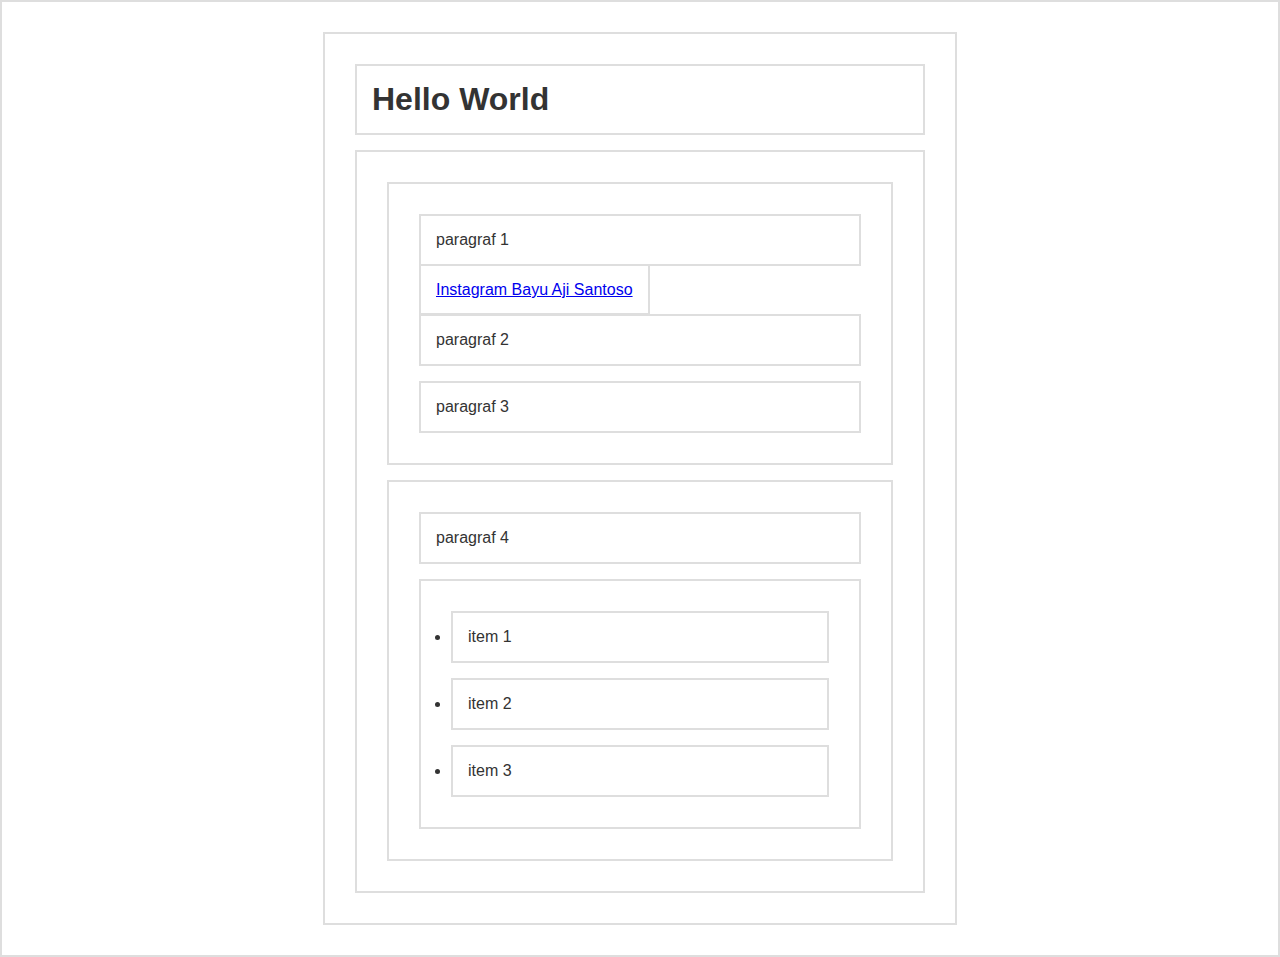
<file: 1 DOM selection/index.html>
<!DOCTYPE html>
<html lang="en">
  <head>
    <meta charset="UTF-8" />
    <title>Dom Selection</title>
    <style>
      * {
        border: 2px solid #dedede;
        padding: 15px;
        margin: 15px;
      }
      html {
        margin: 0;
        padding: 0;
      }
      body {
        max-width: 600px;
        margin: 30px auto;
        font-family: sans-serif;
        color: #333;
      }
    </style>
  </head>
  <body>
    <h1 id="judul">Hello World</h1>
    <div id="container">
      <section id="a">
        <p class="p1">paragraf 1</p>
        <a href="http://instagram.com/bayuajisnts">Instagram Bayu Aji Santoso</a>
        <p class="p2">paragraf 2</p>
        <p class="p3">paragraf 3</p>
      </section>
      <section id="b">
        <p>paragraf 4</p>
        <ul>
          <li>item 1</li>
          <li>item 2</li>
          <li>item 3</li>
        </ul>
      </section>
    </div>

    <script src="script.js"></script>
  </body>
</html>
</file>
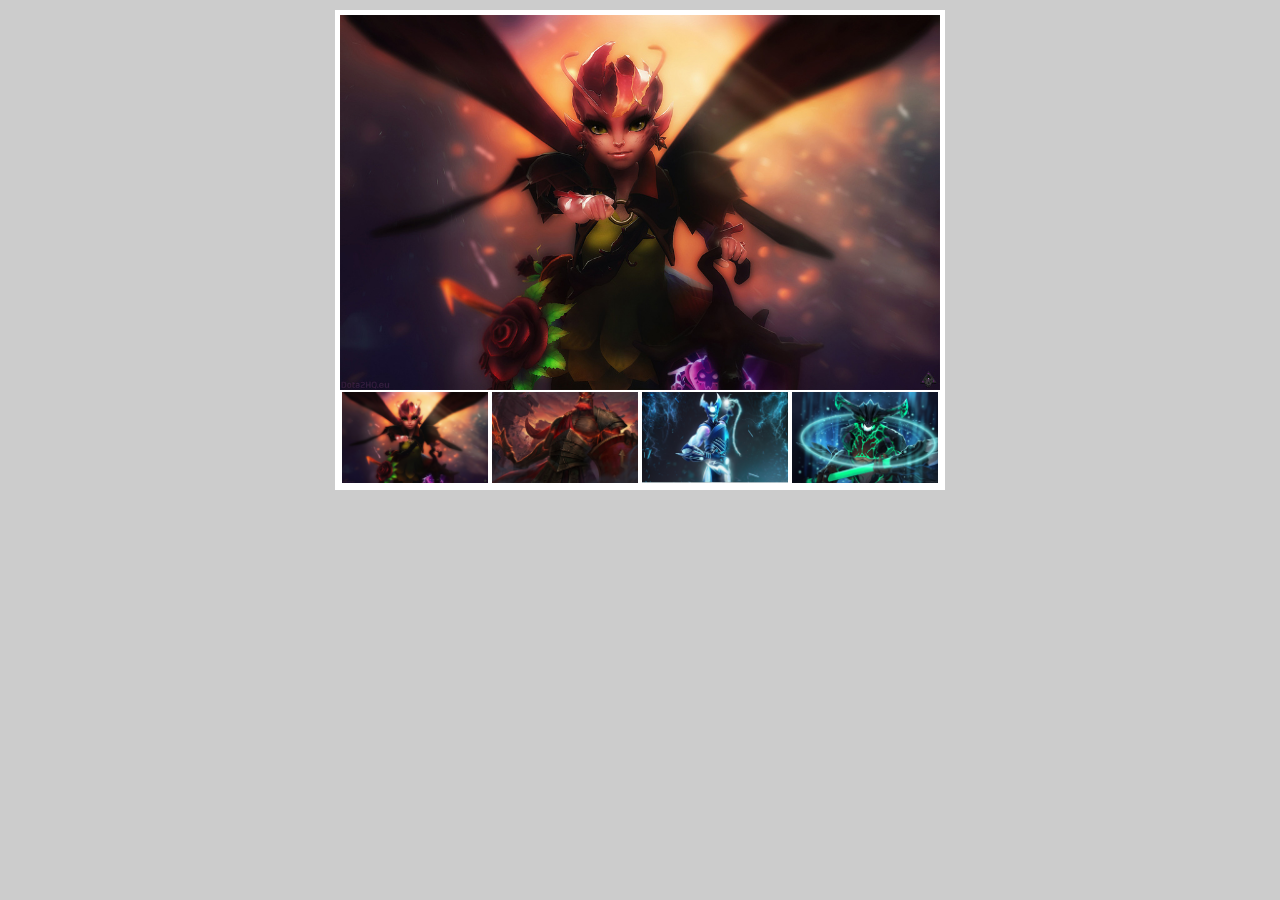
<file: 10 DOM membuat image gallery/index.html>
<!DOCTYPE html>
<html lang="en">
<head>
    <meta charset="UTF-8">
    <meta http-equiv="X-UA-Compatible" content="IE=edge">
    <meta name="viewport" content="width=device-width, initial-scale=1.0">
    <title>Gallery</title>
    <link rel="stylesheet" href="style.css">
</head>
<body>

    <div class="container">
        <img src="img/dw.png" alt="" class="jumbo">
        <div class="thumbnail">
            <img src="img/dw.png" alt="" class="thumb">
            <img src="img/mars.png" alt="" class="thumb">
            <img src="img/razor.png" alt="" class="thumb">
            <img src="img/od.png" alt="" class="thumb">
        </div>
    </div>
    
    <script src="script.js"></script>
</body>
</html>
</file>
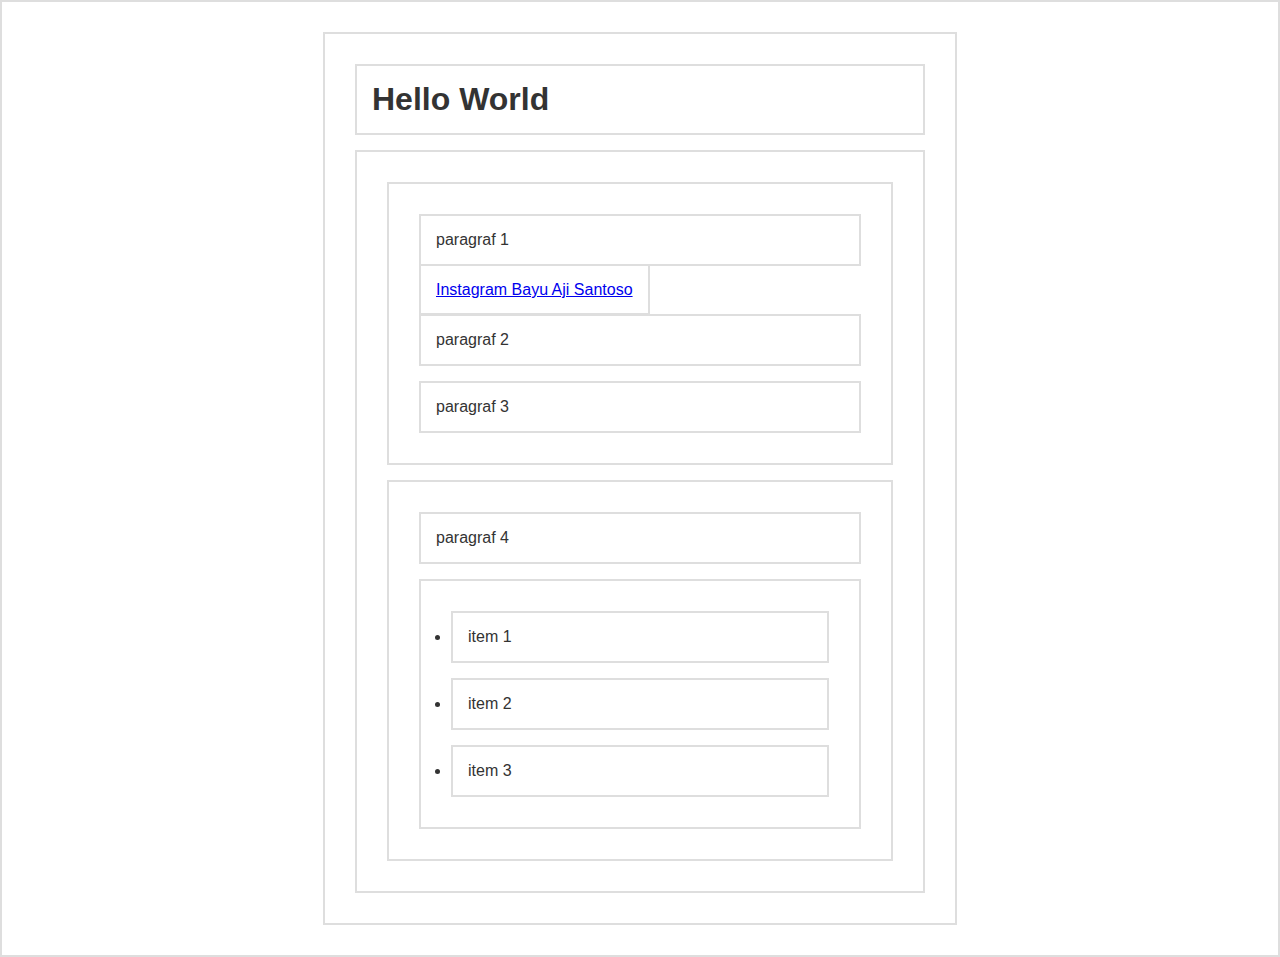
<file: 2  DOM manipulasi element/index.html>
<!DOCTYPE html>
<html lang="en">
  <head>
    <meta charset="UTF-8" />
    <title>Dom Selection</title>
    <style>
      * {
        border: 2px solid #dedede;
        padding: 15px;
        margin: 15px;
      }
      html {
        margin: 0;
        padding: 0;
      }
      body {
        max-width: 600px;
        margin: 30px auto;
        font-family: sans-serif;
        color: #333;
      }
      .biru-muda {background-color: lightblue;}
    </style>
  </head>
  <body>
    <h1 id="judul">Hello World</h1>
    <div id="container">
      <section id="a">
        <p class="p1">paragraf 1</p>
        <a href="http://instagram.com/bayuajisnts">Instagram Bayu Aji Santoso</a>
        <p class="p2">paragraf 2</p>
        <p class="p3">paragraf 3</p>
      </section>
      <section id="b">
        <p>paragraf 4</p>
        <ul>
          <li>item 1</li>
          <li>item 2</li>
          <li>item 3</li>
        </ul>
      </section>
    </div>

    <script src="script.js"></script>
  </body>
</html>
</file>
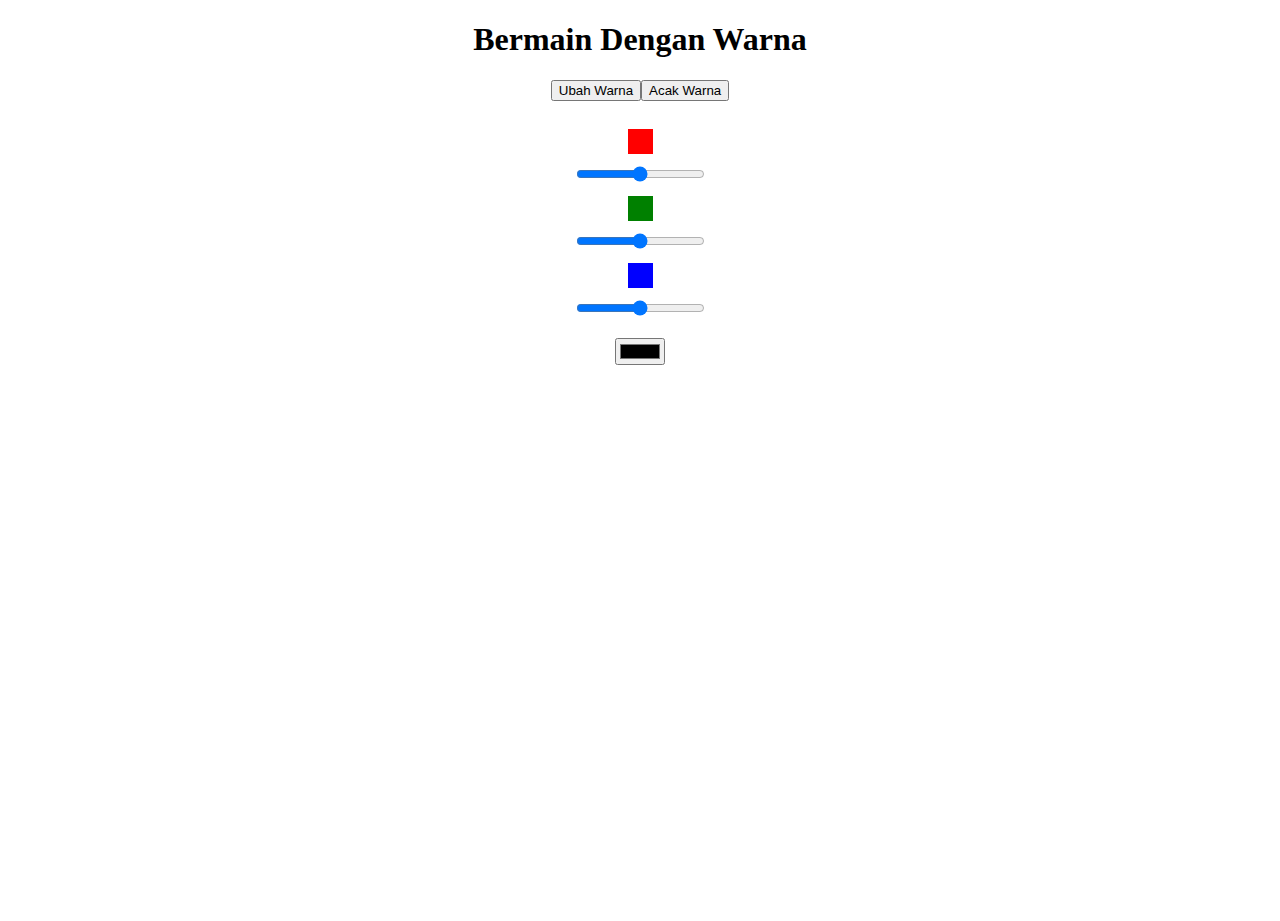
<file: 5 DOM latihan dengan warna/index.html>
<!DOCTYPE html>
<html lang="en">
<head>
  <meta charset="UTF-8">
  <meta http-equiv="X-UA-Compatible" content="IE=edge">
  <meta name="viewport" content="width=device-width, initial-scale=1.0">
  <title>Latihan DOM</title>
  <style>
    html, body {
      height: 100%;
    }
    body {
      text-align: center;
    }
    .biru-muda {
      background-color: aqua;
    }
    .kotak{
      width: 25px;
      height: 25px;
      margin: 10px auto;
    }
    .merah {
      background-color: red;
    }
    .hijau {
      background-color: green;
    }
    .biru {
      background-color: blue;
    }
  </style>
</head>
<body>
  <H1>Bermain Dengan Warna</H1>
  <button type="button" id="tombol">Ubah Warna</button>
  <br><br>

  <div class="kotak merah"></div>
  <input type="range" name="sMerah" min="0" max="255">
  <div class="kotak hijau"></div>
  <input type="range" name="sHijau" min="0" max="255">
  <div class="kotak biru"></div>
  <input type="range" name="sBiru" min="0" max="255">

  <br><br>
  <input type="color">

  <script src="script.js"></script>
</body>
</html>
</file>
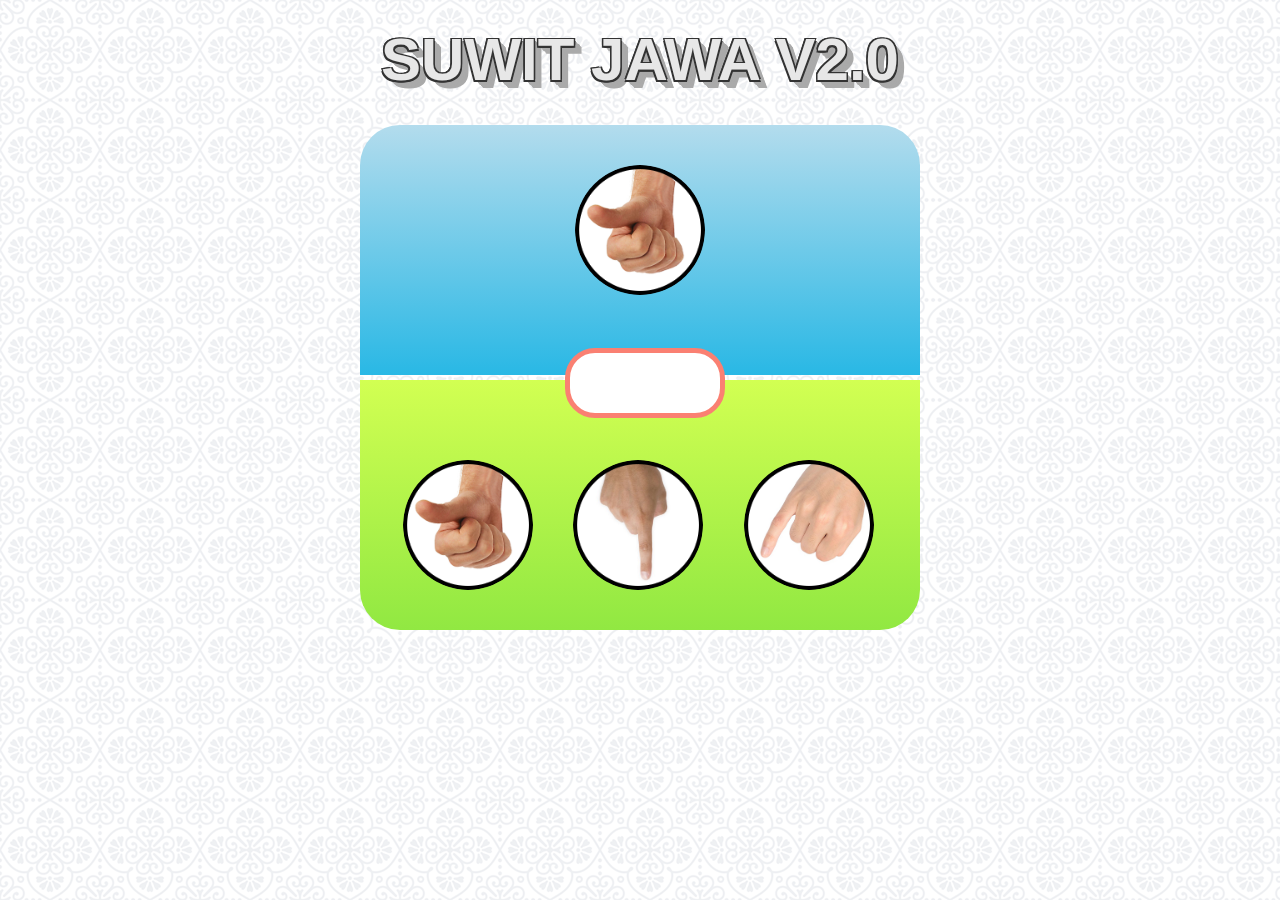
<file: 6 DOM game suit/index.html>
<!DOCTYPE html>
<html lang="en">
<head>
  <meta charset="UTF-8">
  <meta http-equiv="X-UA-Compatible" content="IE=edge">
  <meta name="viewport" content="width=device-width, initial-scale=1.0">
  <title>Game Suwit Jawa</title>
  <link rel="stylesheet" href="style.css">
</head>
<body>
  <h1>Suwit Jawa v2.0</h1>

    <div class="container">
        <div class="area-komputer">
            <img src="img/gajah.png" class="img-komputer">
        </div>
        <div class="info"></div>
        <div class="area-player">
            <ul>
                <li>
                    <img src="img/gajah.png" class="gajah">
                </li>
                <li>
                    <img src="img/orang.png" class="orang">
                </li>
                <li>
                    <img src="img/semut.png" class="semut">
                </li>
            </ul>
        </div>
    </div>
    <script src="script.js"></script>
</body>
</html>
</file>
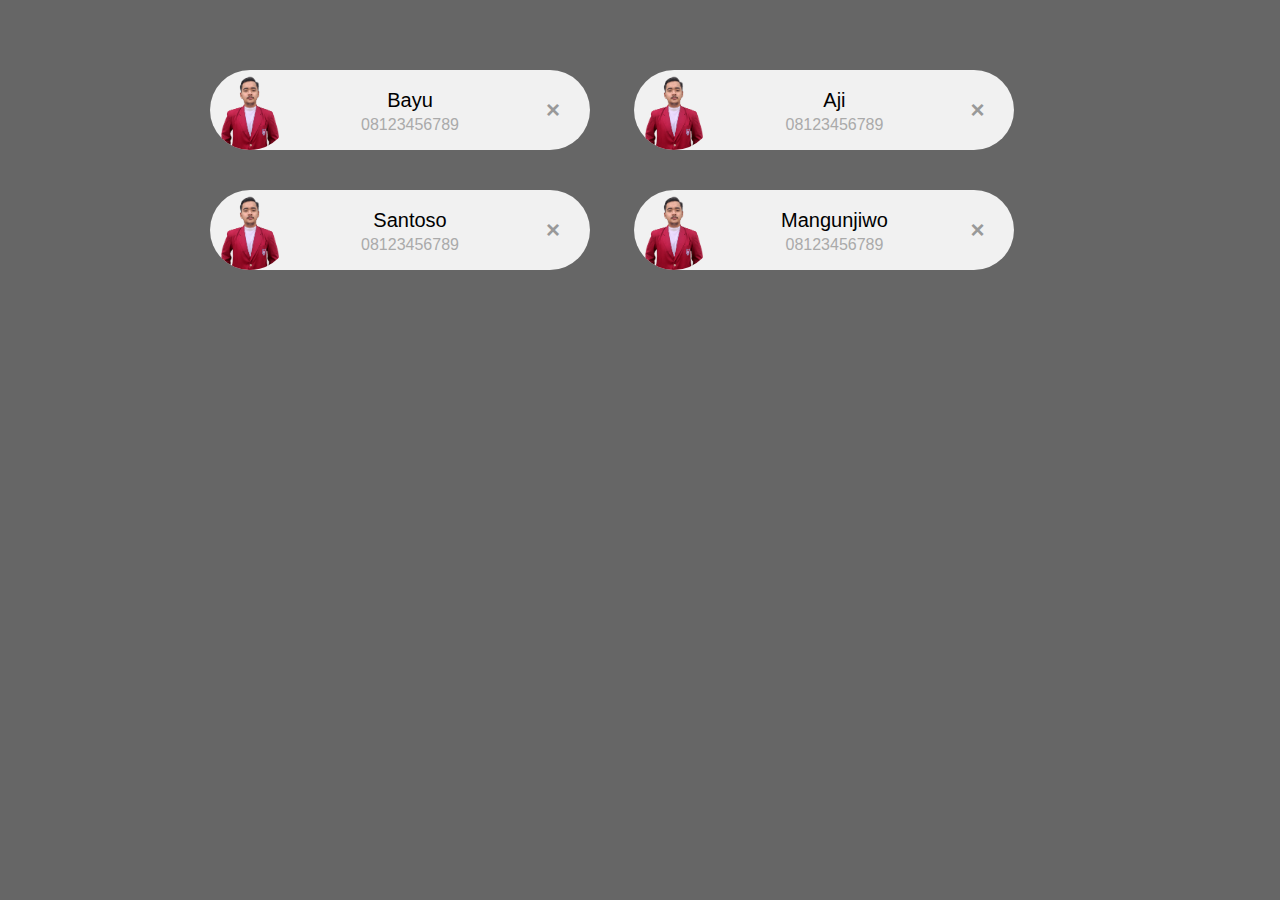
<file: 7 DOM traversal/index.html>
<!DOCTYPE html>
<html>
<head>
    <title>DOM Traversal</title>
    <link rel="stylesheet" type="text/css" href="style.css">
</head>
<body>

<div class="container">

    <div class="card">
      <img src="header.png" width="96" height="96">
      <span class="nama">Bayu</span>
      <span class="telp">08123456789</span>
      <span class="close">×</span>
    </div> 
    <div class="card">
      <img src="header.png" width="96" height="96">
      <span class="nama">Aji</span>
      <span class="telp">08123456789</span>
      <span class="close">×</span>
    </div> 
    <div class="card">
      <img src="header.png" width="96" height="96">
      <span class="nama">Santoso</span>
      <span class="telp">08123456789</span>
      <span class="close">×</span>
    </div> 
    <div class="card">
      <img src="header.png" width="96" height="96">
      <span class="nama">Mangunjiwo</span>
      <span class="telp">08123456789</span>
      <span class="close">×</span>
    </div> 

</div>

<script src="script.js"></script>
</body>
</html>
</file>
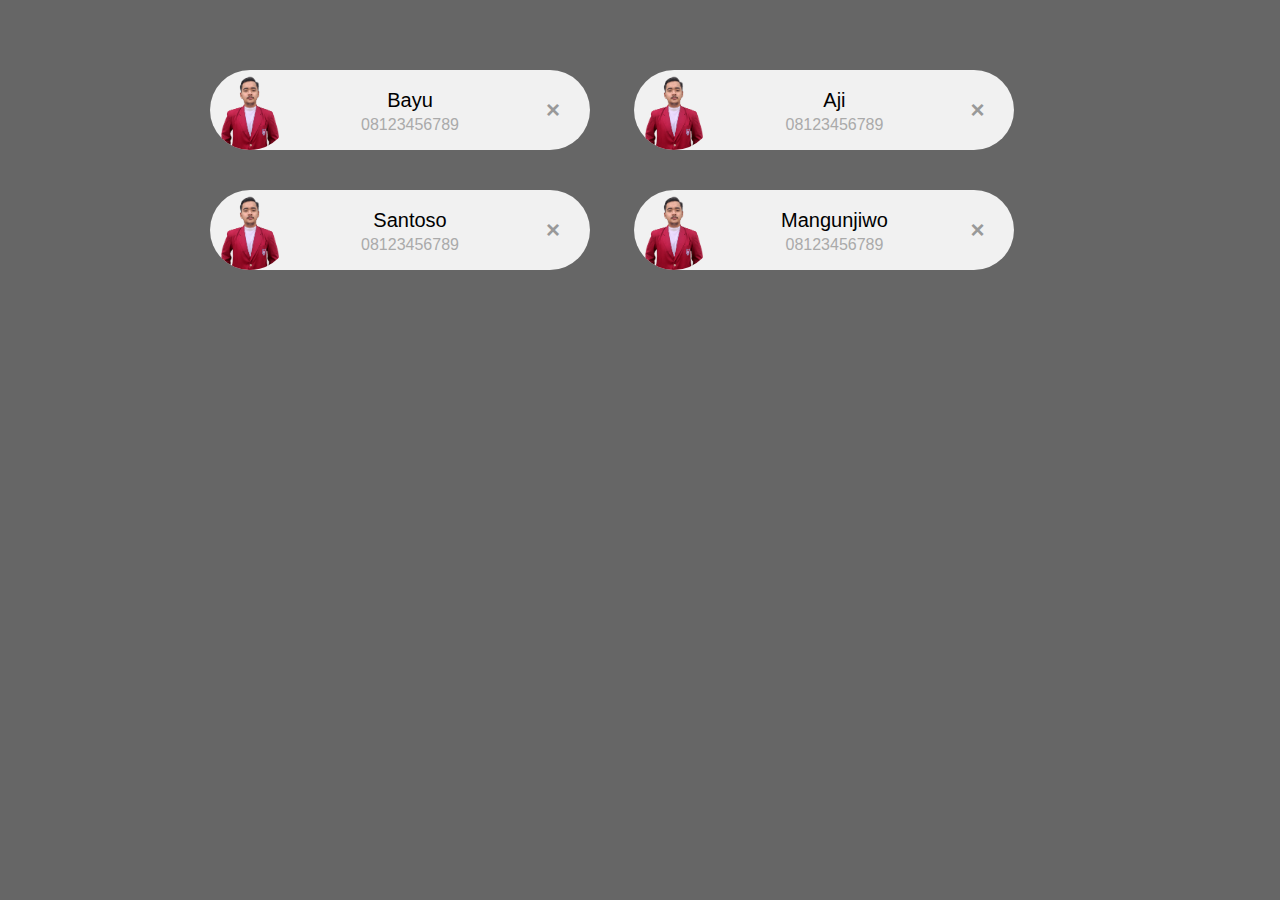
<file: 8 DOM prevent default/index.html>
<!DOCTYPE html>
<html>
<head>
    <title>DOM Traversal</title>
    <link rel="stylesheet" type="text/css" href="style.css">
</head>
<body>

<div class="container">

    <div class="card">
      <img src="header.png" width="96" height="96">
      <span class="nama">Bayu</span>
      <span class="telp">08123456789</span>
      <a href="" class="close">×</a>
    </div> 
    <div class="card">
      <img src="header.png" width="96" height="96">
      <span class="nama">Aji</span>
      <span class="telp">08123456789</span>
      <a href="" class="close">×</a>
    </div> 
    <div class="card">
      <img src="header.png" width="96" height="96">
      <span class="nama">Santoso</span>
      <span class="telp">08123456789</span>
      <a href="" class="close">×</a>
    </div> 
    <div class="card">
      <img src="header.png" width="96" height="96">
      <span class="nama">Mangunjiwo</span>
      <span class="telp">08123456789</span>
      <a href="" class="close">×</a>
    </div> 

</div>

<script src="script.js"></script>
</body>
</html>
</file>
<file: 10 DOM membuat image gallery/style.css>
*{
    margin: 0;
    padding: 0;
    line-height: 0;
}

body {
    background-color: #ccc;
    text-align: center;
}

.container{
    width: 600px;
    margin: 10px auto;
    border: 5px solid white;
    overflow: auto;
}

.thumb {
    width: 150px;
    float: left;
    border: 2px solid white;
    box-sizing: border-box;
}

.thumb:hover{
    opacity: 50%;
    cursor: pointer;
}

@keyframes fade {
    to{
        opacity: 1;
    }
}

.fade {
    opacity: 0;
    animation: fade .5s forwards;
}

.active {
    opacity: 50%;
}
</file>
<file: 7 DOM traversal/style.css>
body {
    margin: 50px;
    font-family: arial;
    background-color: #666;
}

.container {
    width: 900px;
    margin: auto;
}

.card {
    display: inline-block;
    width: 220px;
    padding: 0 80px;
    height: 80px;
    font-size: 16px;
    line-height: 80px;
    border-radius: 40px;
    background-color: #f1f1f1;
    margin: 20px;
    position: relative;
    text-align: center;
}

.card img {
    float: left;
    margin: 0 10px 0 -80px;
    height: 80px;
    width: 80px;
    border-radius: 50%;
    position: relative;
}

.card .nama, .card .telp {
    display: block;
    line-height: 20px;
    padding: 0 5px;
}

.card .nama {
    margin-left: 20px;
    margin-top: 20px;
    font-size: 20px;
}

.card .telp {
    margin-left: 20px;
    margin-top: 5px;
    font-size: 16px;
    color: #aaa;
}

.card .close {
    font-size: 24px;
    font-weight: bold;
    color: #999;
    position: absolute;
    top: 0;
    right: 30px;
    cursor: pointer;
}

.card:hover .close {
    color: red;
}
</file>
<file: 8 DOM prevent default/style.css>
body {
    margin: 50px;
    font-family: arial;
    background-color: #666;
}

.container {
    width: 900px;
    margin: auto;
}

.card {
    display: inline-block;
    width: 220px;
    padding: 0 80px;
    height: 80px;
    font-size: 16px;
    line-height: 80px;
    border-radius: 40px;
    background-color: #f1f1f1;
    margin: 20px;
    position: relative;
    text-align: center;
}

.card a {
    text-decoration: none;
}

.card img {
    float: left;
    margin: 0 10px 0 -80px;
    height: 80px;
    width: 80px;
    border-radius: 50%;
    position: relative;
}

.card .nama, .card .telp {
    display: block;
    line-height: 20px;
    padding: 0 5px;
}

.card .nama {
    margin-left: 20px;
    margin-top: 20px;
    font-size: 20px;
}

.card .telp {
    margin-left: 20px;
    margin-top: 5px;
    font-size: 16px;
    color: #aaa;
}

.card .close {
    font-size: 24px;
    font-weight: bold;
    color: #999;
    position: absolute;
    top: 0;
    right: 30px;
    cursor: pointer;
}

.card:hover .close {
    color: red;
}
</file>
<file: 6 DOM game suit/style.css>
/* http://meyerweb.com/eric/tools/css/reset/ 
   v2.0 | 20110126
   License: none (public domain)
*/

html, body, div, span, applet, object, iframe,
h1, h2, h3, h4, h5, h6, p, blockquote, pre,
a, abbr, acronym, address, big, cite, code,
del, dfn, em, img, ins, kbd, q, s, samp,
small, strike, strong, sub, sup, tt, var,
b, u, i, center,
dl, dt, dd, ol, ul, li,
fieldset, form, label, legend,
table, caption, tbody, tfoot, thead, tr, th, td,
article, aside, canvas, details, embed, 
figure, figcaption, footer, header, hgroup, 
menu, nav, output, ruby, section, summary,
time, mark, audio, video {
    margin: 0;
    padding: 0;
    border: 0;
    font-size: 100%;
    font: inherit;
    vertical-align: baseline;
}
/* HTML5 display-role reset for older browsers */
article, aside, details, figcaption, figure, 
footer, header, hgroup, menu, nav, section {
    display: block;
}
body {
    line-height: 1;
}
ol, ul {
    list-style: none;
}
blockquote, q {
    quotes: none;
}
blockquote:before, blockquote:after,
q:before, q:after {
    content: '';
    content: none;
}
table {
    border-collapse: collapse;
    border-spacing: 0;
}


/* Suwit Jawa 2.0 */

body {
    background-image: url(img/bg.png);
    font-family: arial;
}
h1 {
    font-size: 60px;
    font-weight: bold;
    text-align: center;
    margin: 10px 0;
    margin-top: 30px;
    text-transform: uppercase;
    color: #e7e7e7;
    text-shadow: 1.5px 1.5px 0 #333, 0px 1.5px 0 #333, -1.5px -1.5px 0 #333, -1.5px -1.5px 0 #333, -1.5px 1.5px 0 #333, 1.5px -1.5px 0 #333, 0.7778174593px 0.7778174593px 0 #aaaaaa, 1.5556349186px 1.5556349186px 0 #aaaaaa, 2.3334523779px 2.3334523779px 0 #aaaaaa, 3.1112698372px 3.1112698372px 0 #aaaaaa, 3.8890872965px 3.8890872965px 0 #aaaaaa, 4.6669047558px 4.6669047558px 0 #aaaaaa, 5.4447222151px 5.4447222151px 0 #aaaaaa, 6.2225396744px 6.2225396744px 0 #aaaaaa, 7.0003571337px 7.0003571337px 0 #aaaaaa, 7.7781745931px 7.7781745931px 0 #aaaaaa;
}

.container {
    width: 600px;
    margin: auto;
    padding: 20px;
    position: relative;
}

.area-komputer {
    width: 560px;
    height: 250px;
    margin: 5px auto;
    background-color: lightblue;
    background: linear-gradient(to bottom, rgba(179,220,237,1) 0%, rgba(41,184,229,1) 100%);
    position: relative;
    padding-top: 40px;
    box-sizing: border-box;
    border-radius: 40px 40px 0 0;
}

.area-player {
    width: 560px;
    height: 250px;
    margin: 5px auto;
    background-color: lightgreen;
    background: linear-gradient(to bottom, rgba(210,255,82,1) 0%, rgba(145,232,66,1) 100%);
    position: relative;
    border-radius: 0 0 40px 40px;
}

.info {
    width: 150px;
    height: 60px;
    border: 5px solid salmon;
    position: absolute;
    left: 50%;
    margin-left: -75px;
    top: 50%;
    margin-top: -30px;
    background-color: white;
    border-radius: 30px;
    z-index: 1;
    text-align: center;
    line-height: 60px;
    color: #f89bb4;
    font-size: 26px;
    text-shadow: 1px 1px 1px rgba(0,0,0,.3);
}

ul {
    padding-top: 80px;
    padding-left: 25px;
}

li {
    display: inline-block;
    margin: 0 18px;
}

img {
    width: 130px;
    height: 130px;
    display: block;
    margin: auto;
    border-radius: 50%;
}

.gajah, .orang, .semut {
    transition: .3s;
    position: relative;
    top:0;
    cursor: pointer;
}

.gajah:hover, .semut:hover, .orang:hover, .active {
    box-shadow: 0 0 10px 5px limegreen;
}

.gajah:active, .semut:active, .orang:active {
    top: 2px;
}
</file>
